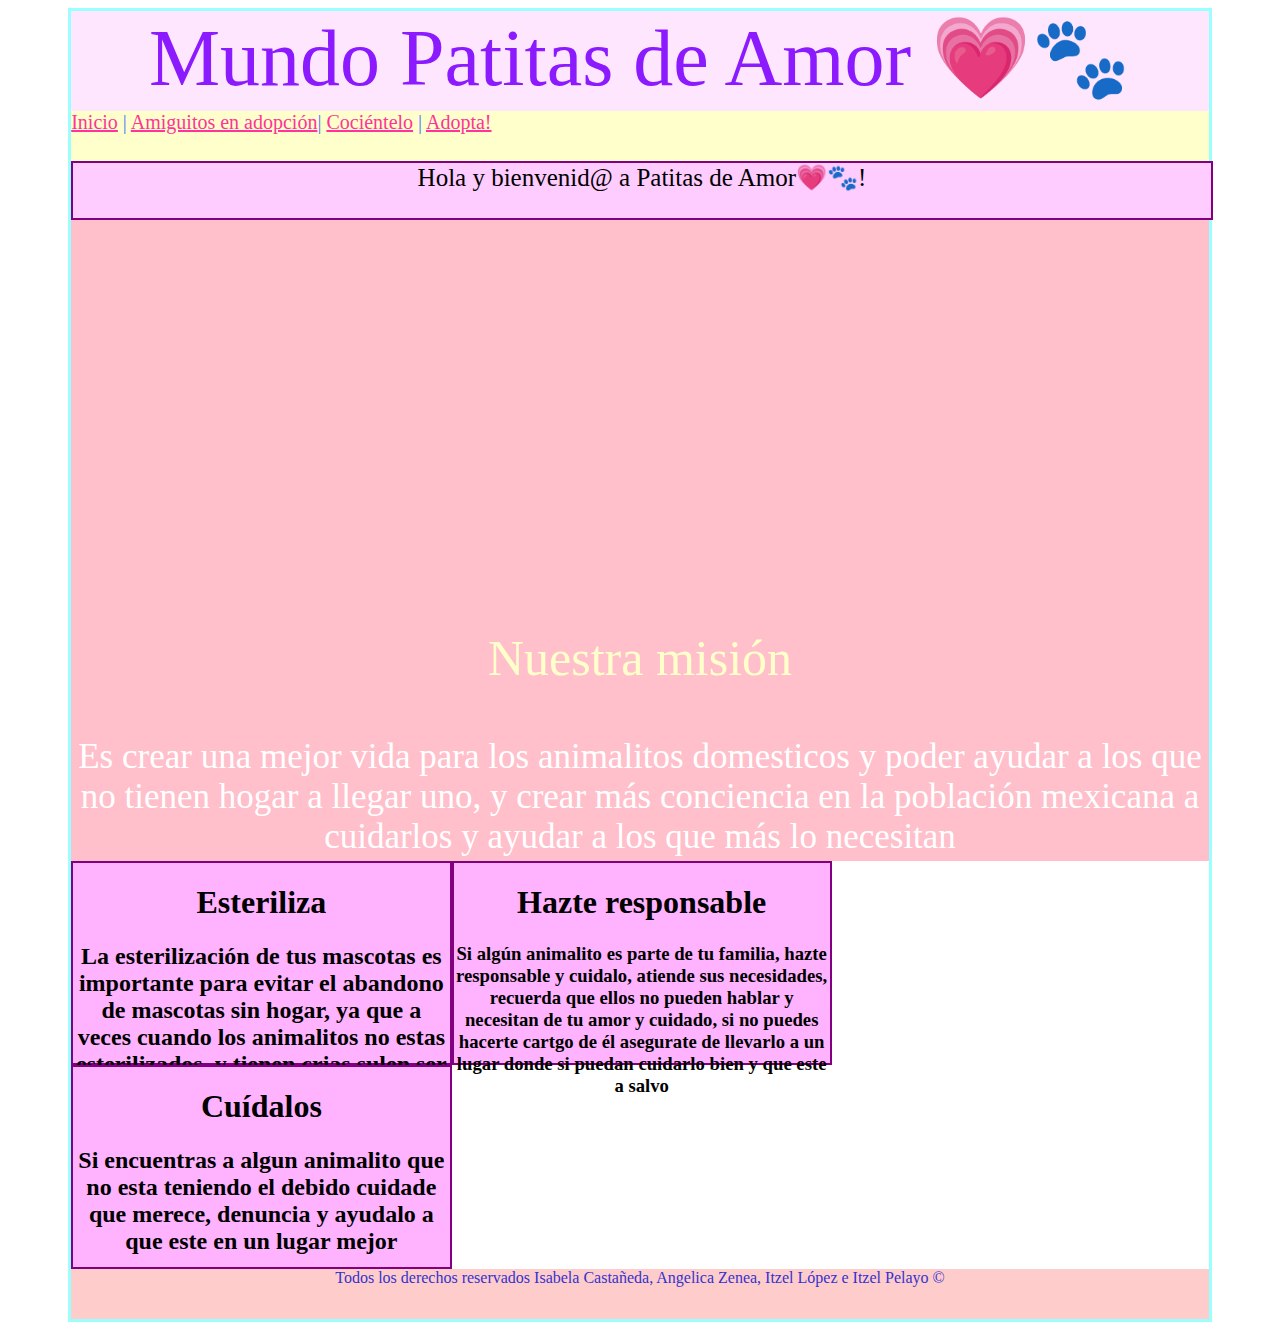
<file: index.html>
<!DOCTYPE html>
<html>
<head>
	<title>Proyecto</title>
	<link rel="stylesheet" type="text/css" href="estilos.css">	
</head>
<body>
<div id="contenedor">
	<div id="encabezado">Mundo Patitas de Amor  &#128151;🐾</div>
	<div id="nav"><a href="index.html"> Inicio</a> | <a href="Amiguitos.html">Amiguitos en adopción<a>| <a href="Productos.html">Cociéntelo<a> | <a href="Formulario.html">Adopta! <a> </div>
	<div id="cuerpo">
		<div class="superior">Hola y bienvenid@ a Patitas de Amor&#128151;🐾! 
		</div>
		<div class="slider">
			<iframe width="760" height="350" src="https://www.youtube.com/embed/RsgnwpjSn5o" frameborder="0" allow="accelerometer; autoplay; clipboard-write; encrypted-media; gyroscope; picture-in-picture" allowfullscreen></iframe><p class="tit">Nuestra misión</p><p>Es crear una mejor vida para los animalitos domesticos y poder ayudar a los que no tienen hogar a llegar uno, y crear más conciencia en la población mexicana a cuidarlos y ayudar a los que más lo necesitan </p></div>
		<div class="inferiori"><p><h1>Esteriliza</h1></p><h2>La esterilización de tus mascotas es importante para evitar el abandono de mascotas sin hogar, ya que a veces cuando los animalitos no estas esterilizados, y tienen crias sulen ser abandonados y sin hogar :( </h2> </div>
	    <div class="inferiori"><p><h1>Hazte responsable</h1></p><h3>Si algún animalito es parte de tu familia, hazte responsable y cuidalo, atiende sus necesidades, recuerda que ellos no pueden hablar y necesitan de tu amor y cuidado, si no puedes hacerte cartgo de él asegurate de llevarlo a un lugar donde si puedan cuidarlo bien y que este a salvo </h3></div>
		<div class="inferiori"><p><h1>Cuídalos</h1></p><h2>Si encuentras a algun animalito que no esta teniendo el debido cuidade que merece, denuncia y ayudalo a que este en un lugar mejor</h2></div>
	
	</div>
	<div id="pie">Todos los derechos reservados Isabela Castañeda, Angelica Zenea, Itzel López e Itzel Pelayo &copy;</div>
</div>
</body>
</html>
</file>
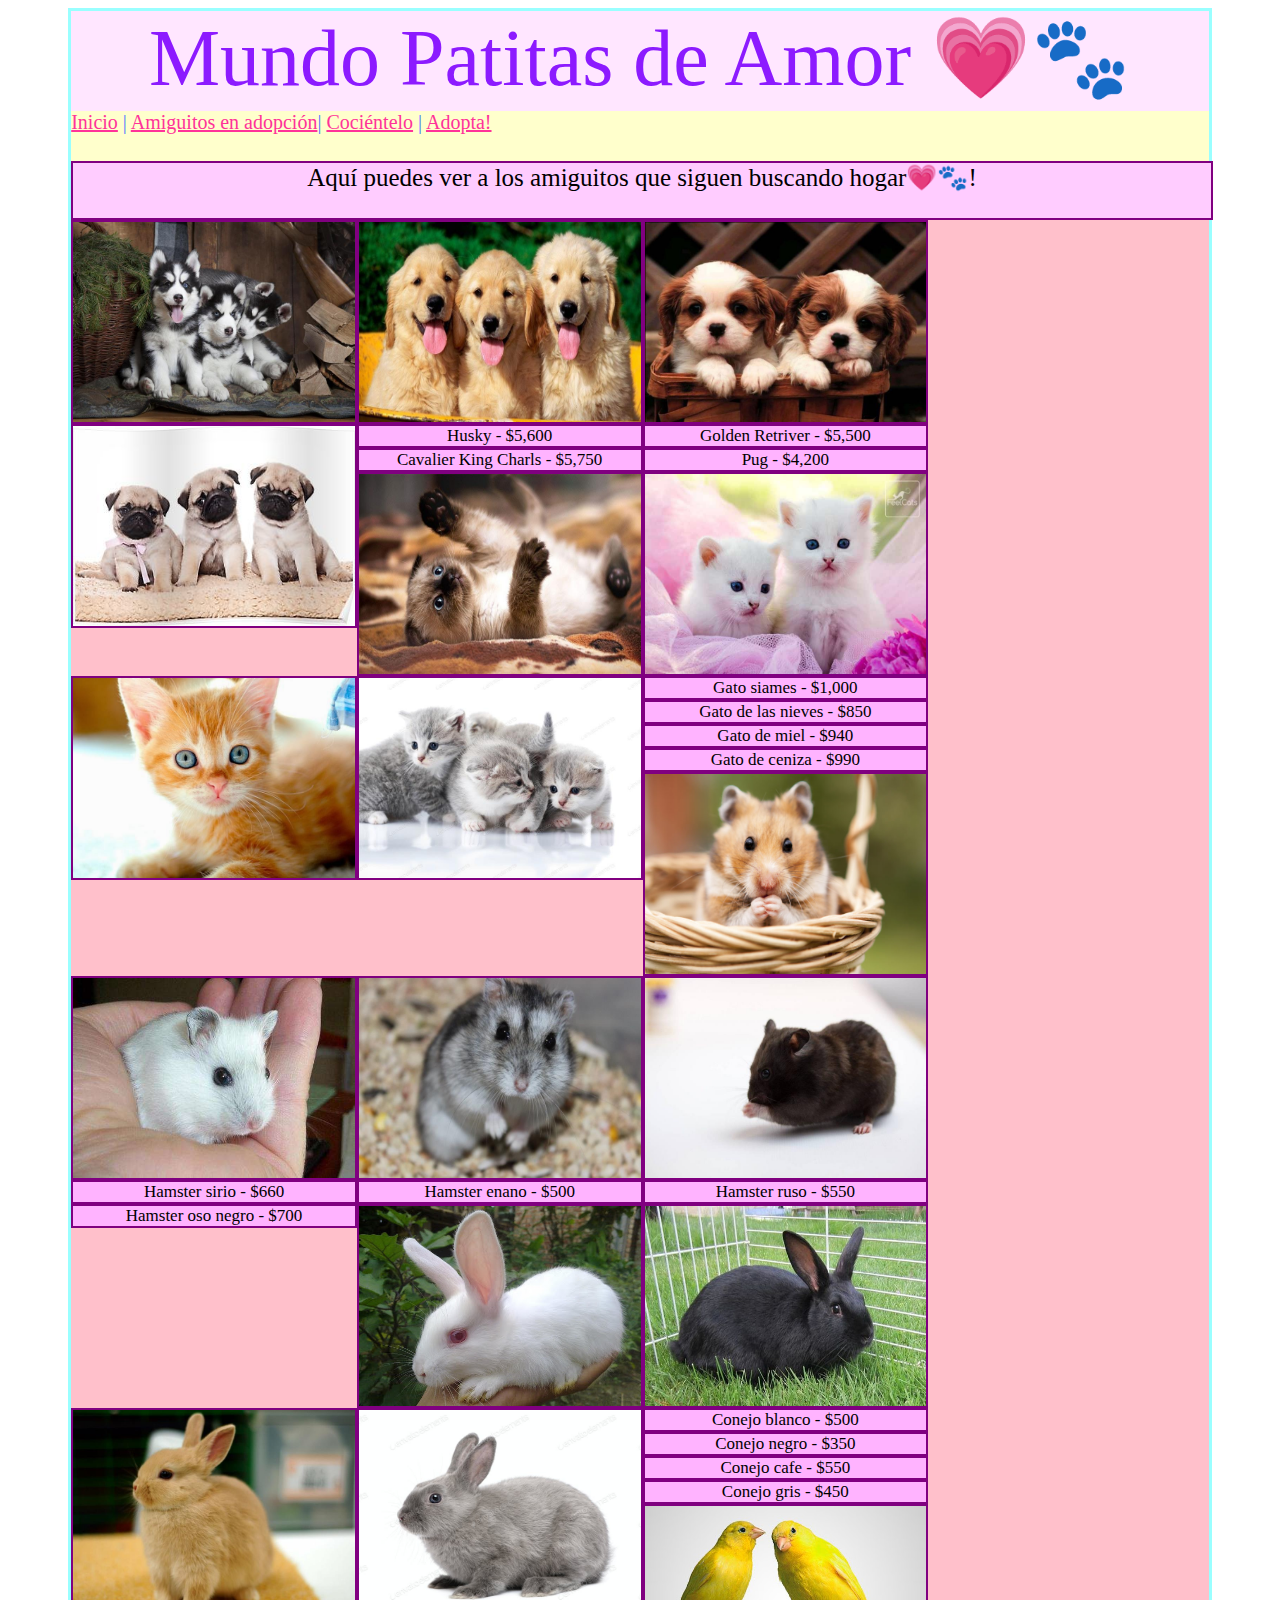
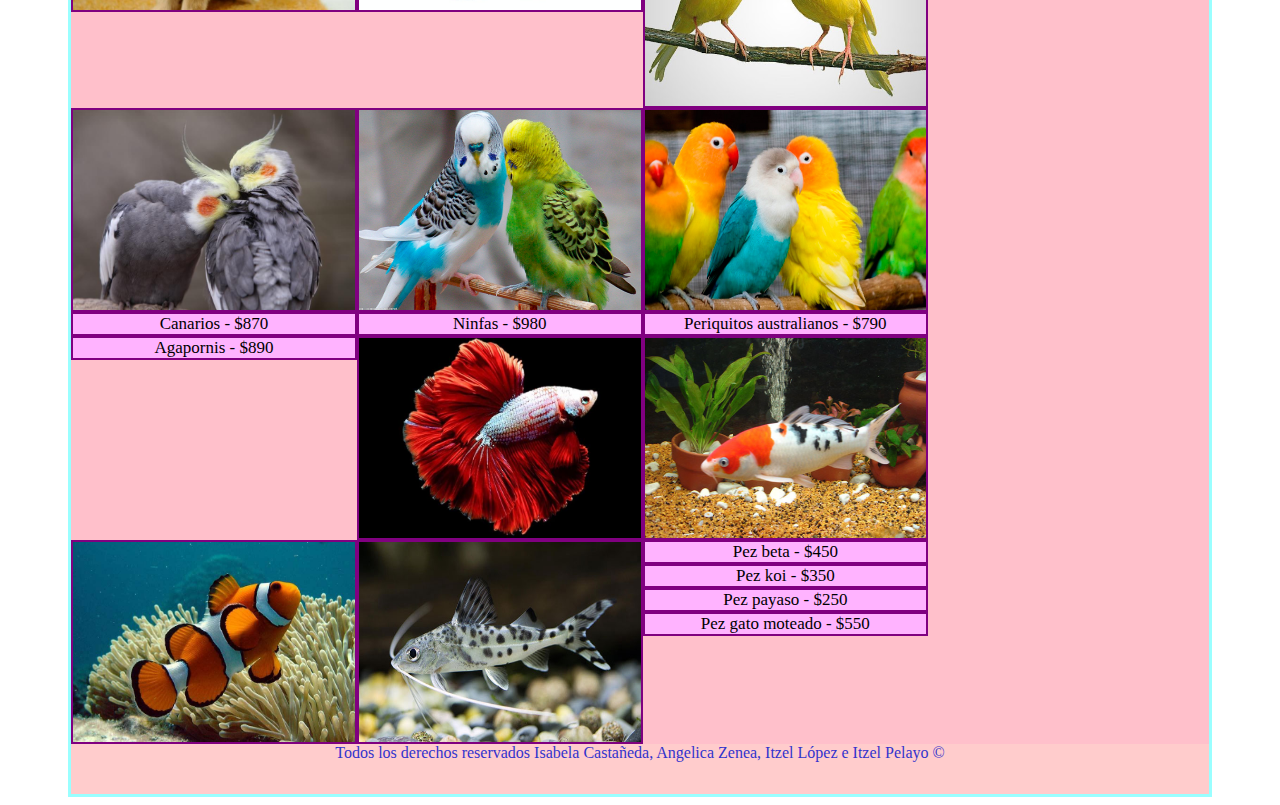
<file: Amiguitos.html>
<!DOCTYPE html>
<html>
<head>
	<title>Amiguitos</title>
	<link rel="stylesheet" type="text/css" href="estilos.css">	
</head>
<body>
<div id="contenedor">
	<div id="encabezado">Mundo Patitas de Amor  &#128151;🐾</div>
	<div id="nav"><a href="index.html"> Inicio</a> | <a href="Amiguitos.html">Amiguitos en adopción<a>| <a href="Productos.html">Cociéntelo<a> | <a href="Formulario.html">Adopta! <a> </div>
	<div id="cuerpo">
		<div class="superior">Aquí puedes ver a los amiguitos que siguen buscando hogar&#128151;🐾! 
		</div>
		<div class="slider">
			    <tr>
        <td><img src="perros1.jpg" width="250px" height="200px" class="inferior">
        <td><img src="perros2.jpg" width="250px" height="200px"class="inferior"></td>
        <td><img src="perros3.jpg" width="250px" height="200px"class="inferior"></td>
        <td><img src="perros4.jpg" width="250px" height="200px"class="inferior">
		<div class="inferiorpet">Husky - $5,600</div>
        <div class="inferiorpet">Golden Retriver - $5,500</div>
		<div class="inferiorpet">Cavalier King Charls - $5,750</div>
		<div class="inferiorpet">Pug - $4,200</div>
    </tr>

 

    <tr>
        <td><img src="gatos1.jpg" width="250px" height="200px"class="inferior"><br></td>
        <td><img src="gatos2.jpg" width="250px" height="200px"class="inferior"><br></td>
        <td><img src="gatos3.jpg" width="250px" height="200px"class="inferior"><br></td>
        <td><img src="gatos4.jpg" width="250px" height="200px"class="inferior"><br></td>
		<div class="inferiorpet">Gato siames - $1,000</div>
        <div class="inferiorpet">Gato de las nieves - $850</div>
		<div class="inferiorpet">Gato de miel - $940</div>
		<div class="inferiorpet">Gato de ceniza - $990</div>
    </tr>

 

    <tr>
        <td><img src="hamsters1.jpg" width="250px" height="200px"class="inferior"><br></td>
        <td><img src="hamsters2.jpg" width="250px" height="200px"class="inferior"><br></td>
        <td><img src="hamsters3.jpg" width="250px" height="200px"class="inferior"><br></td>
        <td><img src="hamsters4.jpg" width="250px" height="200px"class="inferior"><br></td>
		<div class="inferiorpet">Hamster sirio - $660</div>
        <div class="inferiorpet">Hamster enano - $500</div>
		<div class="inferiorpet">Hamster ruso - $550</div>
		<div class="inferiorpet">Hamster oso negro - $700</div>    
    </tr>

 

    <tr>
        <td><img src="conejos1.jpg" width="250px" height="200px"class="inferior"><br></td>
        <td><img src="conejos2.jpg" width="250px" height="200px"class="inferior"><br></td>
        <td><img src="conejos3.jpg" width="250px" height="200px"class="inferior"><br></td>
        <td><img src="conejos4.jpg" width="250px" height="200px"class="inferior"><br></td>
		<div class="inferiorpet">Conejo blanco - $500</div>
        <div class="inferiorpet">Conejo negro - $350</div>
		<div class="inferiorpet">Conejo cafe - $550</div>
		<div class="inferiorpet">Conejo gris - $450</div>    
    </tr>

 

    <tr>
        <td><img src="aves1.jpg" width="250px" height="200px"class="inferior"><br></td>
        <td><img src="aves2.jpg" width="250px" height="200px"class="inferior"><br></td>
        <td><img src="aves3.jpg" width="250px" height="200px"class="inferior"><br></td>
        <td><img src="aves4.jpg" width="250px" height="200px"class="inferior"><br></td>
		<div class="inferiorpet">Canarios - $870</div>
        <div class="inferiorpet">Ninfas - $980</div>
		<div class="inferiorpet">Periquitos australianos - $790</div>
		<div class="inferiorpet">Agapornis - $890</div>   
    </tr>

 

    <tr>
        <td><img src="peces1.jpg" width="250px" height="200px"class="inferior"><br></td>
        <td><img src="peces2.jpg" width="250px" height="200px"class="inferior"><br></td>
        <td><img src="peces3.jpg" width="250px" height="200px"class="inferior"><br></td>
        <td><img src="peces4.jpg" width="250px" height="200px"class="inferior"><br></td>
        <div class="inferiorpet">Pez beta - $450</div>
        <div class="inferiorpet">Pez koi - $350</div>
		<div class="inferiorpet">Pez payaso - $250</div>
		<div class="inferiorpet">Pez gato moteado - $550</div> 
    </tr>
</div>
	<div id="pie">Todos los derechos reservados Isabela Castañeda, Angelica Zenea, Itzel López e Itzel Pelayo &copy;</div>
</div>
</body>
</html>
</file>
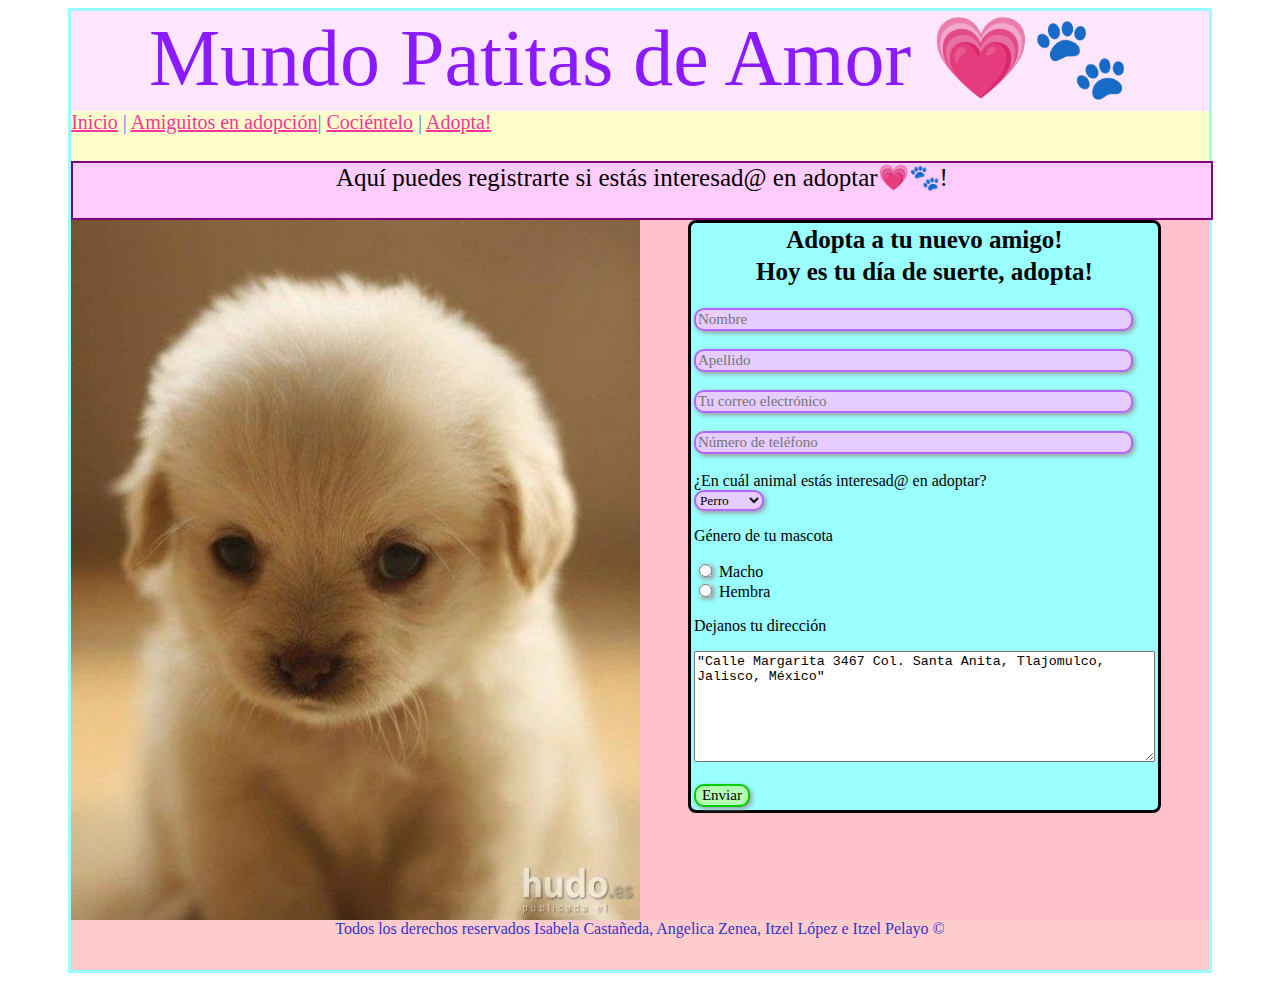
<file: Formulario.html>
<!DOCTYPE html>
<html>
<head>
  <title>Formulario</title>
  <link rel="stylesheet" type="text/css" href="estilos.css">  
</head>
<body>
<div id="contenedor">
  <div id="encabezado">Mundo Patitas de Amor  &#128151;🐾</div>
  <div id="nav"><a href="index.html"> Inicio</a> | <a href="Amiguitos.html">Amiguitos en adopción<a>| <a href="Productos.html">Cociéntelo<a> | <a href="Formulario.html">Adopta! <a> </div>
  <div id="cuerpo">
    <div class="superior">Aquí puedes registrarte si estás interesad@ en adoptar&#128151;🐾! 
    </div>
    <div> <div><img src="perrito.jpg" class="perro"></div>  
      <form class="form">
    <table>
      <tr><th>Adopta a tu nuevo amigo! </th></tr>
      <tr><th>Hoy es tu día de suerte, adopta!</th></tr>
            <tr><td><br>
              <input type="text" id= "nom"name="nom" placeholder="Nombre" size="50" maxlength="35" required> <br><br>
              <input type="text" id="ape" name="ape" placeholder="Apellido" size="50" maxlength="15" required> <br><br>
              <input type="email" id="correo" name="correo" placeholder="Tu correo electrónico" size="50" required><br><br>
              <input type="tel" id="notelefono"name="notelefono" placeholder="Número de teléfono" size="50"><br><br>
              <label for="masc">¿En cuál animal estás interesad@ en adoptar?</label><br>
              <select id="masc" name="masc" required="">
           ´  <option value="perro">Perro</option>
              <option value="gato">Gato</option>
              <option value="conej">Conejo</option>
              <option value="tort">Tortuga</option>
              <option value="Aves">Aves</option>
              <option value="Hámster">Hámster</option>
              <option value="Pez">Peces</option>

         </select>
          <p>Género de tu mascota  </p>
            <input type="radio" id="macho" name="genero" value="m">
            <label for="macho">Macho </label><br>
            <input type="radio" id="hemb" name="genero" value="h">
            <label for="hemb">Hembra</label><br>

            <p>Dejanos tu dirección 
            </p>
            <textarea name="dirección" rows="7" cols="55" required="">"Calle Margarita 3467 Col. Santa Anita, Tlajomulco, Jalisco, México"
              
            </textarea>
              <br><br>
  <input type="submit" value="Enviar">

            </td></tr>


    </table>
  </form>
  <div id="pie">Todos los derechos reservados Isabela Castañeda, Angelica Zenea, Itzel López e Itzel Pelayo &copy;</div>
</div>
</body>
</html>
</file>
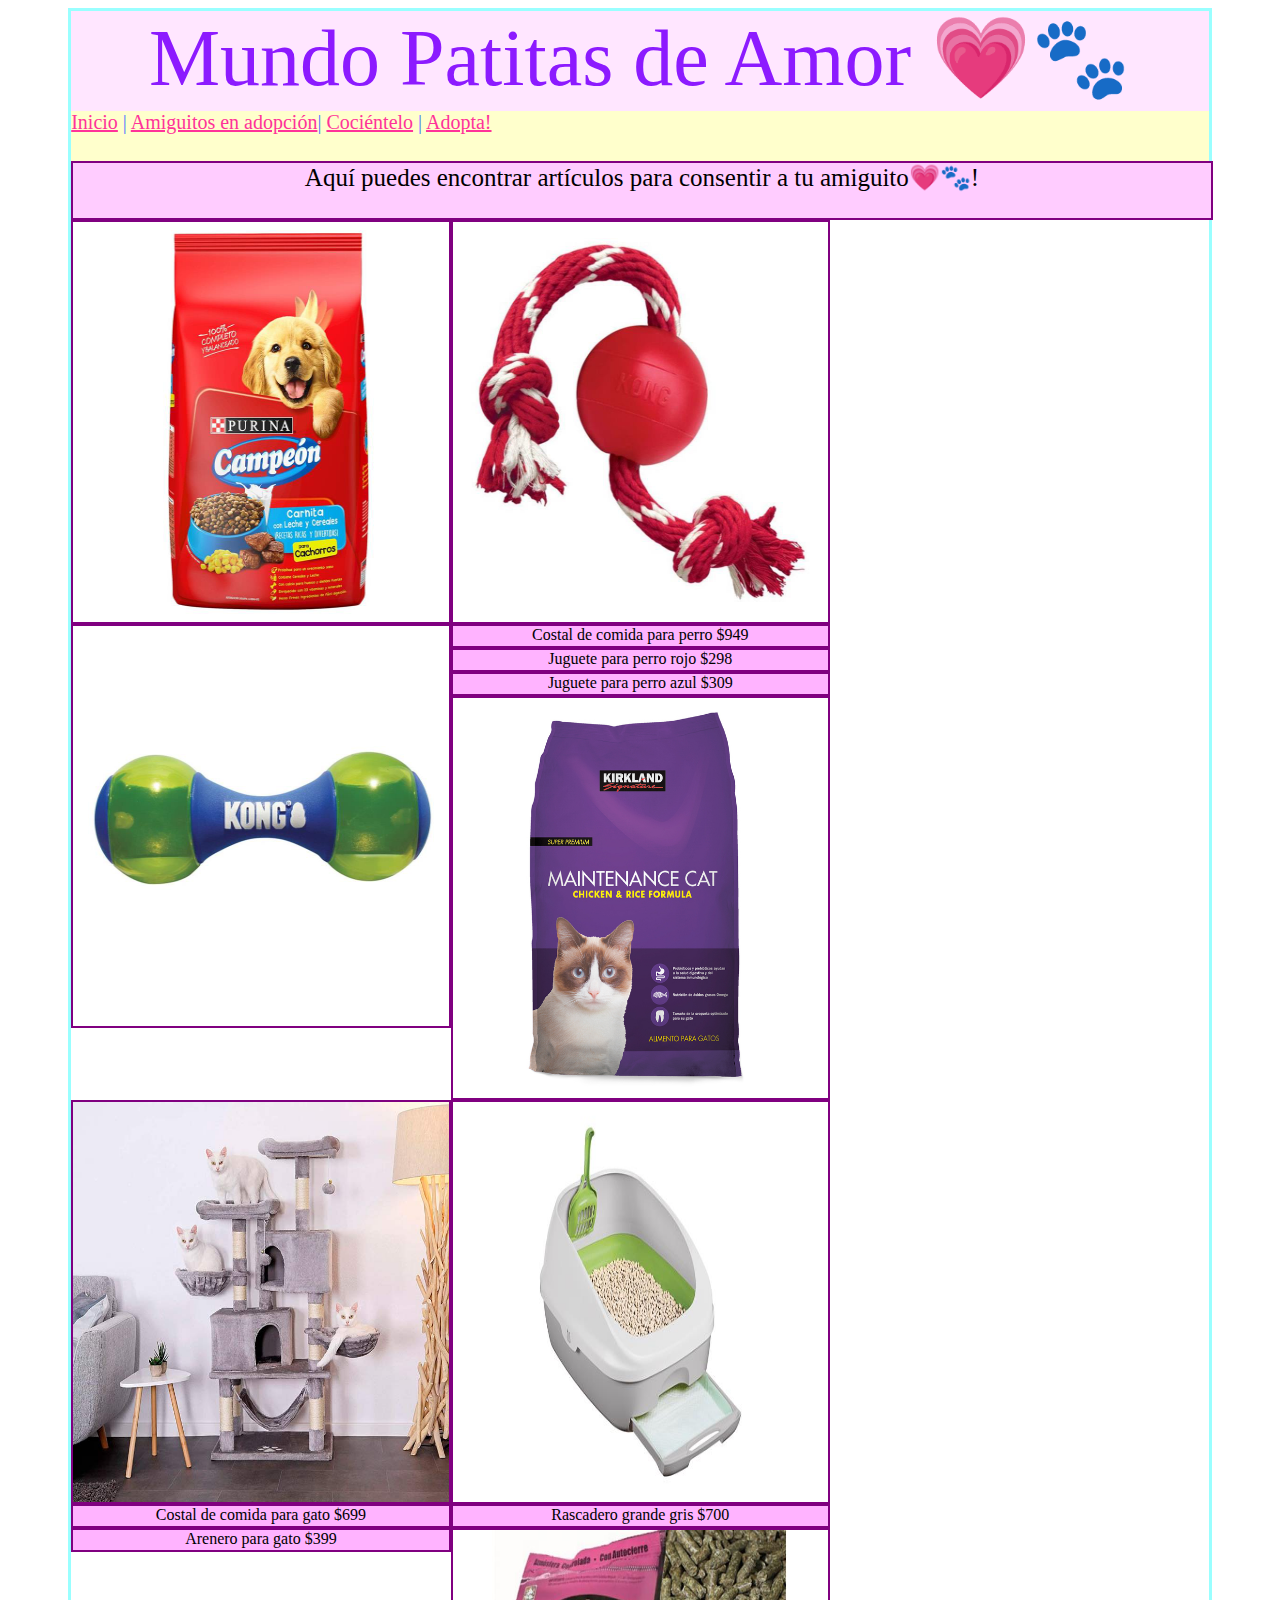
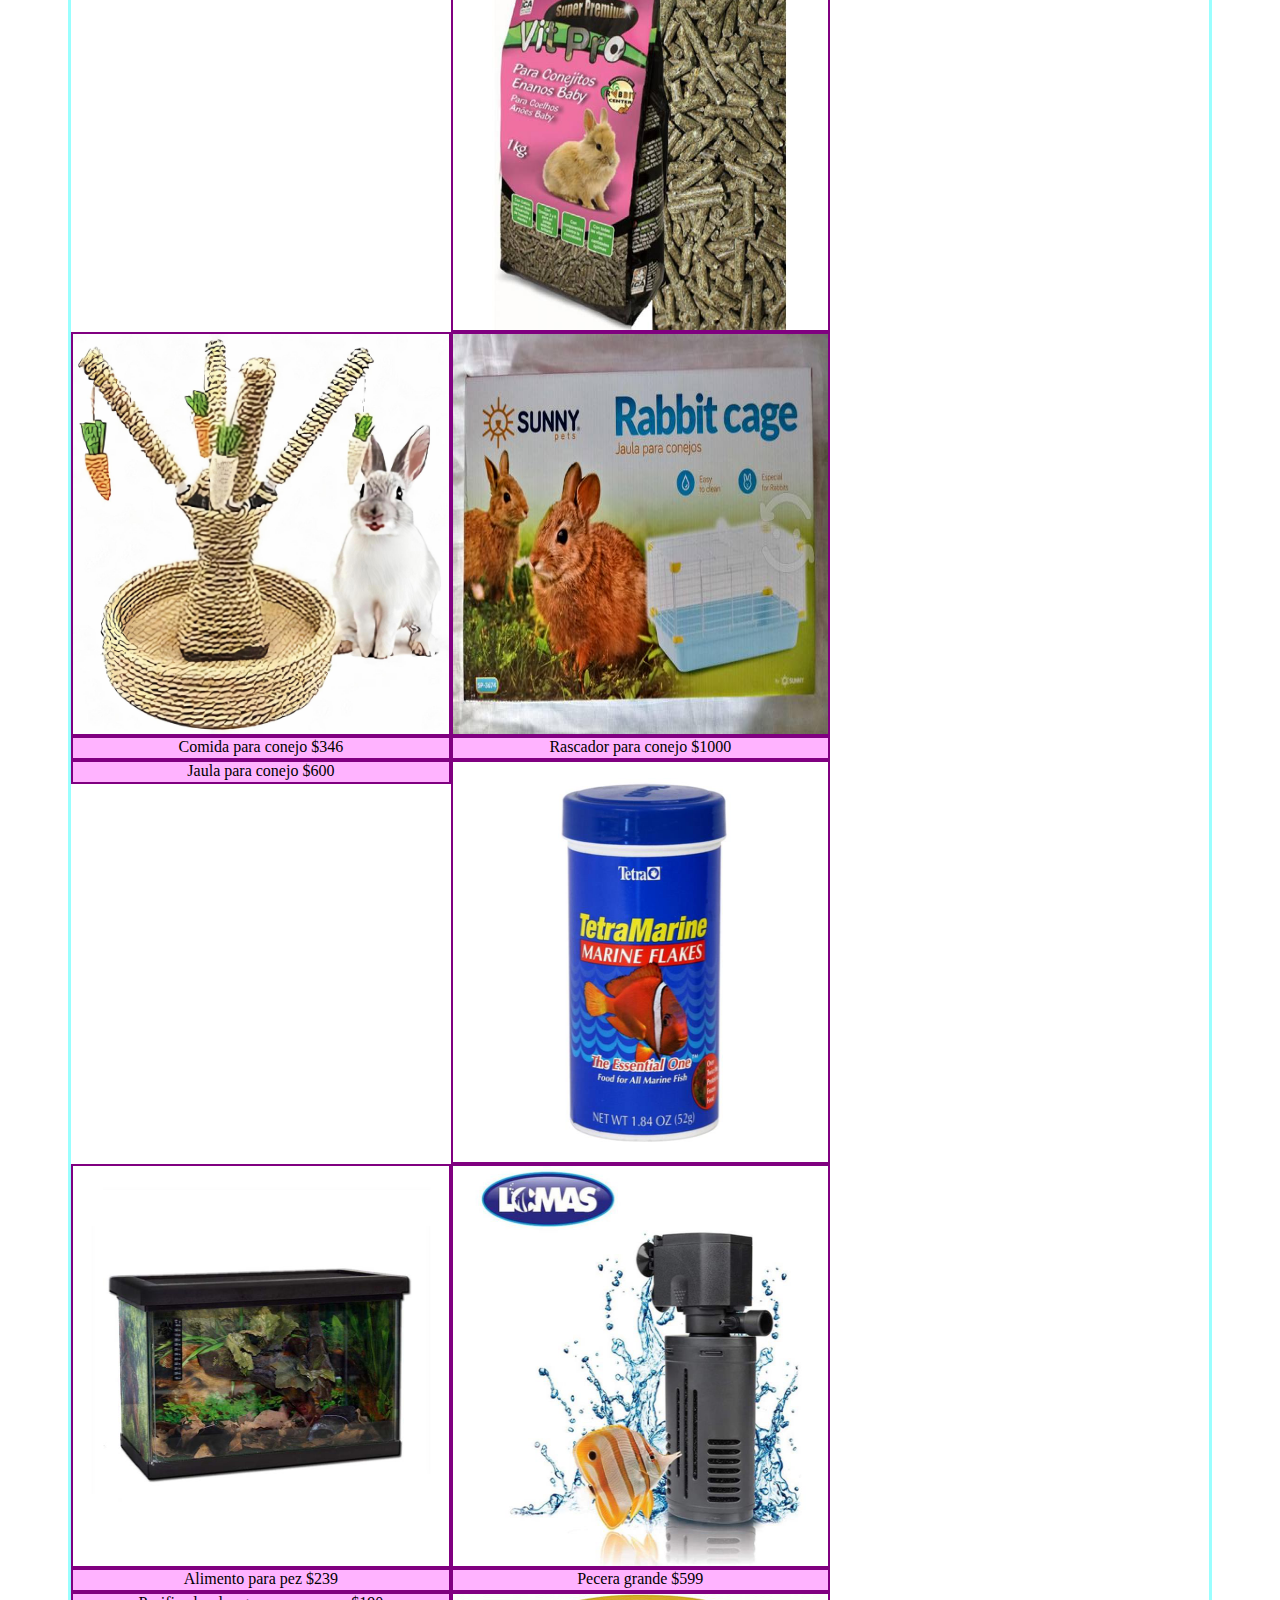
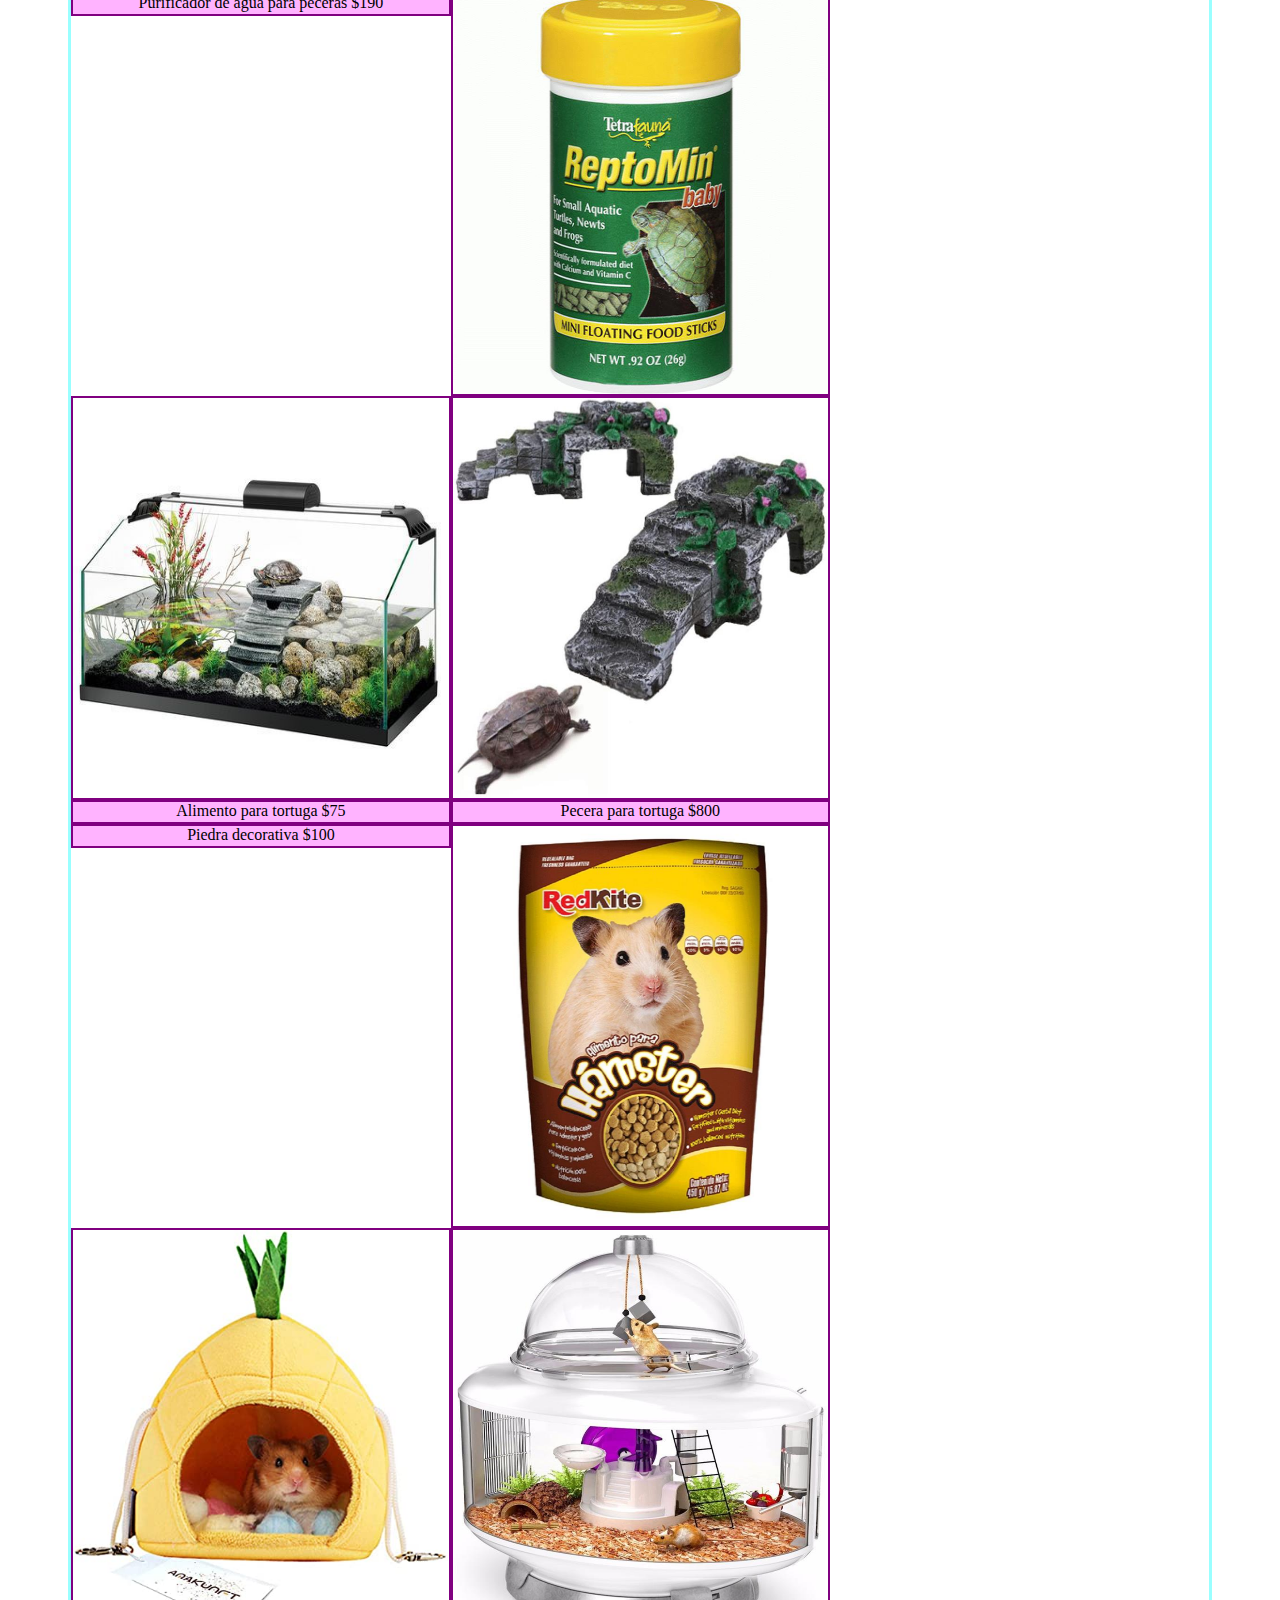
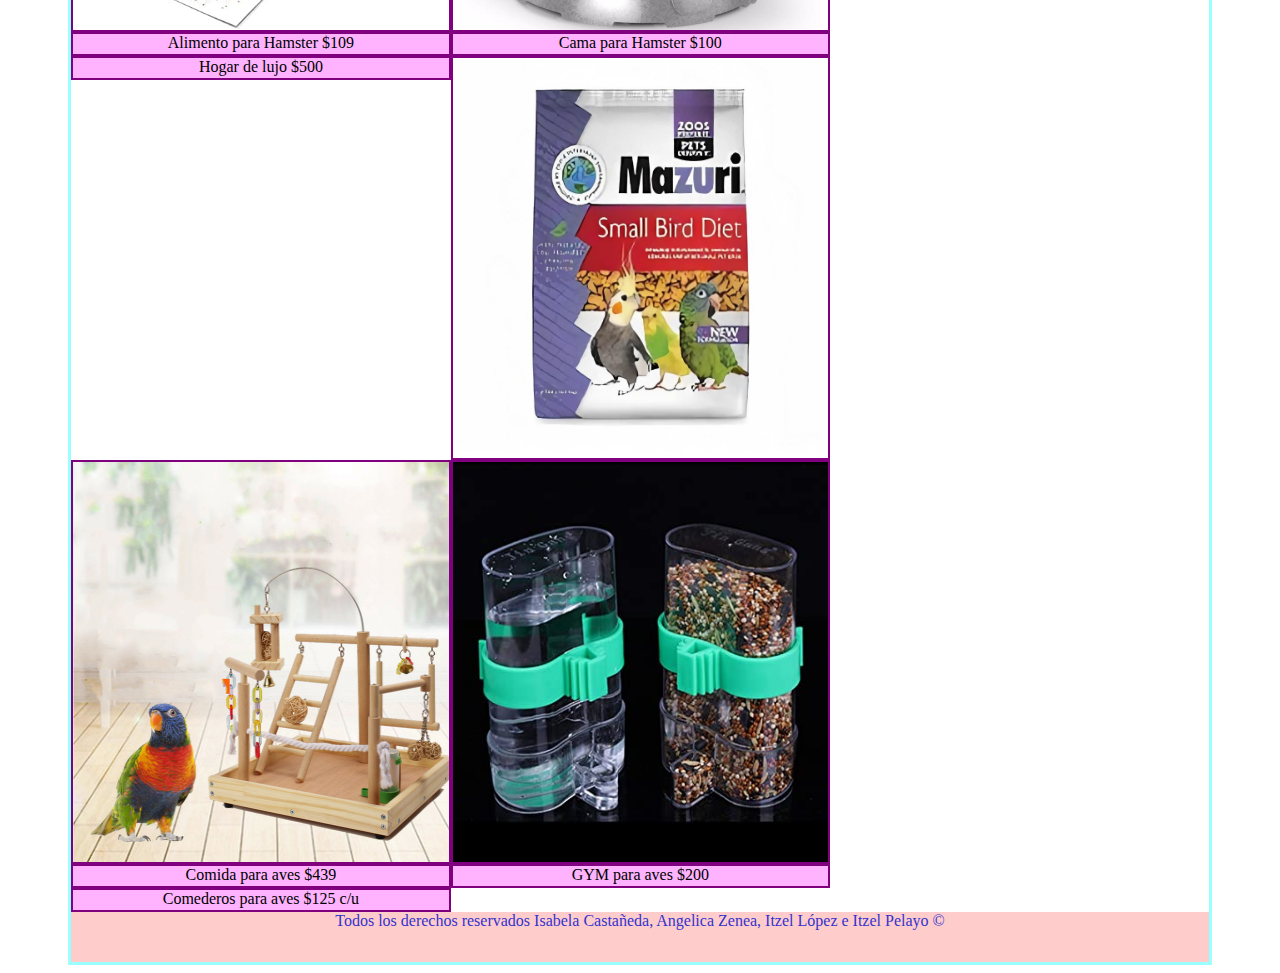
<file: Productos.html>
<!DOCTYPE html>
<html>
<head>
	<title>Productos</title>
	<link rel="stylesheet" type="text/css" href="estilos.css">	
</head>
<body>
<div id="contenedor">
	<div id="encabezado">Mundo Patitas de Amor  &#128151;🐾</div>
	<div id="nav"><a href="index.html"> Inicio</a> | <a href="Amiguitos.html">Amiguitos en adopción<a>| <a href="Productos.html">Cociéntelo<a> | <a href="Formulario.html">Adopta! <a> </div>
	<div id="cuerpo">
		<div class="superior">Aquí puedes encontrar artículos para consentir a tu amiguito&#128151;🐾! 
		</div>

		<div class="inferiorp"><img src="perro1.jpg"></div>
        <div class="inferiorp"><img src="perro2.jpg"></div>
		<div class="inferiorp"><img src="perro3.jpg"></div>
		<div class="inferiorpe">Costal de comida para perro $949</div>
        <div class="inferiorpe">Juguete para perro rojo $298</div>
		<div class="inferiorpe">Juguete para perro azul $309</div>
		<div class="inferiorp"><img src="gato1.jpg"></div>
	    <div class="inferiorp"><img src="gato2.jpg"></div>
	    <div class="inferiorp"><img src="gato3.jpg"></div>
	    <div class="inferiorpe">Costal de comida para gato $699</div>
        <div class="inferiorpe">Rascadero grande gris $700</div>
		<div class="inferiorpe">Arenero para gato $399</div>
		<div class="inferiorp"><img src="conejo1.jpg"></div>
		<div class="inferiorp"><img src="conejo2.jpg"></div>
		<div class="inferiorp"><img src="conejo3.jpg"></div>
		<div class="inferiorpe">Comida para conejo $346</div>
        <div class="inferiorpe">Rascador para conejo $1000</div>
		<div class="inferiorpe">Jaula para conejo $600</div>
	    <div class="inferiorp"><img src="pez1.jpg"></div>
		<div class="inferiorp"><img src="pez2.jpg"></div>
		<div class="inferiorp"><img src="pez3.jpg"></div>	
		<div class="inferiorpe">Alimento para pez $239</div>
        <div class="inferiorpe">Pecera grande $599</div>
		<div class="inferiorpe">Purificador de agua para peceras $190</div>
		<div class="inferiorp"><img src="tortuga1.jpg"></div>
	    <div class="inferiorp"><img src="tortuga2.jpg"></div>
		<div class="inferiorp"><img src="tortuga3.jpg"></div>
		<div class="inferiorpe">Alimento para tortuga $75</div>
        <div class="inferiorpe">Pecera para tortuga $800</div>
		<div class="inferiorpe">Piedra decorativa $100</div>
		<div class="inferiorp"><img src="hamster1.jpg"></div>					
		<div class="inferiorp"><img src="hamster2.jpg"></div>	
		<div class="inferiorp"><img src="hamster3.jpg"></div>
		<div class="inferiorpe">Alimento para Hamster $109</div>
        <div class="inferiorpe">Cama para Hamster $100 </div>
		<div class="inferiorpe">Hogar de lujo $500</div>	
		<div class="inferiorp"><img src="ave1.jpg"></div>
		<div class="inferiorp"><img src="ave2.jpg"></div>	
		<div class="inferiorp"><img src="ave3.jpg"></div>	
		<div class="inferiorpe">Comida para aves $439</div>
        <div class="inferiorpe">GYM para aves $200</div>
		<div class="inferiorpe">Comederos para aves $125 c/u</div>
	
	</div>
	<div id="pie">Todos los derechos reservados Isabela Castañeda, Angelica Zenea, Itzel López e Itzel Pelayo &copy;</div>
</div>
</body>
</html>
</file>
<file: estilos.css>
#contenedor{width: 90%;  border: 3px solid #99ffff; margin-right: auto; margin-left: auto;}
#encabezado {width: 100%; height: 100px; background-color: #ffe6ff; color:#8c1aff; text-align: center; font-size: 80px; font-style: "Cooper Black";}
#cuerpo {width: 100%;height:100% ; background-color: pink; color: #ffffff;} 
#pie {width: 100%; height: 50px; background-color:#ffcccc; color: #3333cc; clear: both; text-align: center; font-style: "Cooper Black";}
#nav {width: 100%; height: 50px; background-color: #ffffcc; color:#4d79ff; font-size: 20px;} 
.superior {float: left; width: 100%; height: 55px; background-color: #ffccff; color: black; border: 2px solid purple; text-align: center; font-size: 25px}
.slider{height: 700px; width: 100%; text-align: center; font-family: "Cooper Black"; font-size: 35px}  
.inferior{width: 24.76%; height: 200px; background-color: #ffb3ff; color: #ffffff; border: 2px solid purple; float: left;}
.inferiorp{width: 33%; height: 400px; background-color: #ffb3ff; color: #ffffff; border: 2px solid purple; float: left;}
.inferiori{width: 33.08%; height: 200px; background-color: #ffb3ff; color: #ffffff; border: 2px solid purple; float: left;}
.inferiorpe{width: 33%; height: 20px; background-color: #ffb3ff; color: black; border: 2px solid purple; float: left; text-align: center;font-family: "Bookman Old Style"}
.inferiorpet{width: 24.76%; height: 20px; background-color: #ffb3ff; color: black; border: 2px solid purple; float: left; text-align: center; font-family: "Bookman Old Style"; font-size: 17px;}
.desc{width: 33%; height: 20px; background-color: #ffb3ff; color: black; border: 2px solid purple;text-align: center;}
h1{ text-align: center; color: black;}
h2{ text-align: center;color: black; }
h3{ text-align: center;color: black; }
.tit{ text-align: center;color: #ffffcc; font-size: 50px; }
img {width: 100%; height: 400px;}
/* unvisited link */
a:link {color:  #ff3399;}

/* visited link */
a:visited {color:   #ff3399;}

/* mouse over link */
a:hover {color:  #33ccff;}

/* selected link */
a:active {color:  #ccb3ff;}
.perro{float: left; width: 50%; height: 700px;}
.form{margin-right: : auto;color: black;}
		table {border: 3px solid; margin-left: auto; margin-right: auto;border-radius: 8px; width: 450px; background-color: #99ffff; font-family: Century}
		label {font-family: Century}
        th {font-size: 25px;}
        input { background-color:#e6ccff;border: 2px solid#b566ff;border-radius:10px;box-shadow: 2px 2px 5px #999; font-family: Century; font-size: 15px}
        input[type=submit] {border: 2px solid#00cc00;border-radius:10px;box-shadow: 2px 2px 5px #999;font-size: 15px; font-family:Century; color: black; background-color: #b3ffb3}
        select { background-color:#e6ccff;border: 2px solid#b566ff;border-radius:10px;box-shadow: 2px 2px 5px #999; font-family: Century}
</file>
